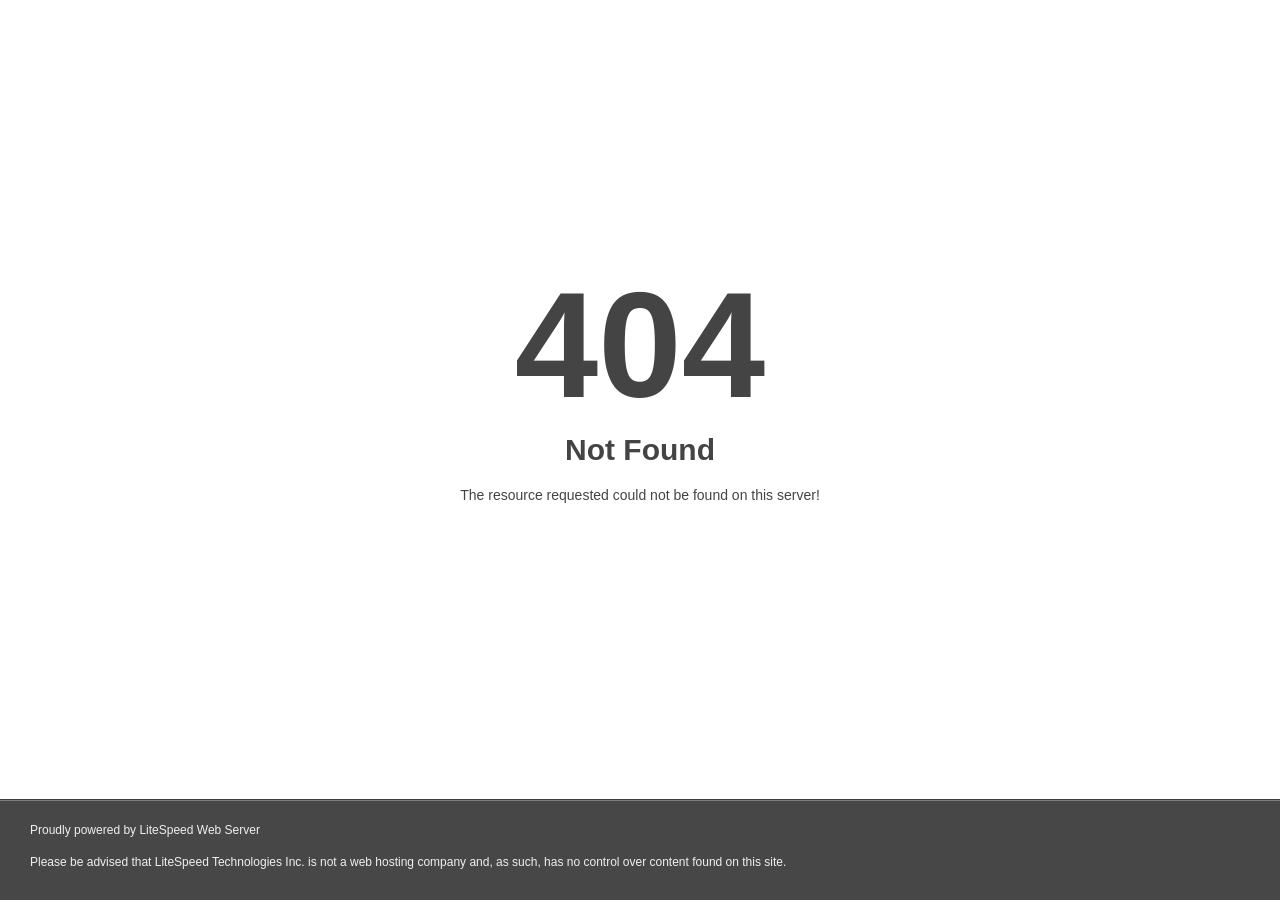
<file: wp-content/uploads/2024/07/BG-MOBILE-1-1-scaled.html>
<!DOCTYPE html>
<html style="height:100%">
<head>
<meta name="viewport" content="width=device-width, initial-scale=1, shrink-to-fit=no" />
<title> 404 Not Found
</title><style>@media (prefers-color-scheme:dark){body{background-color:#000!important}}</style></head>
<body style="color: #444; margin:0;font: normal 14px/20px Arial, Helvetica, sans-serif; height:100%; background-color: #fff;">
<div style="height:auto; min-height:100%; ">     <div style="text-align: center; width:800px; margin-left: -400px; position:absolute; top: 30%; left:50%;">
        <h1 style="margin:0; font-size:150px; line-height:150px; font-weight:bold;">404</h1>
<h2 style="margin-top:20px;font-size: 30px;">Not Found
</h2>
<p>The resource requested could not be found on this server!</p>
</div></div><div style="color:#f0f0f0; font-size:12px;margin:auto;padding:0px 30px 0px 30px;position:relative;clear:both;height:100px;margin-top:-101px;background-color:#474747;border-top: 1px solid rgba(0,0,0,0.15);box-shadow: 0 1px 0 rgba(255, 255, 255, 0.3) inset;">
<br>Proudly powered by LiteSpeed Web Server<p>Please be advised that LiteSpeed Technologies Inc. is not a web hosting company and, as such, has no control over content found on this site.</p></div><script defer src="https://static.cloudflareinsights.com/beacon.min.js/vcd15cbe7772f49c399c6a5babf22c1241717689176015" integrity="sha512-ZpsOmlRQV6y907TI0dKBHq9Md29nnaEIPlkf84rnaERnq6zvWvPUqr2ft8M1aS28oN72PdrCzSjY4U6VaAw1EQ==" data-cf-beacon='{"version":"2024.11.0","token":"415a470d99854a51818ad7cb9a35d98a","server_timing":{"name":{"cfCacheStatus":true,"cfEdge":true,"cfExtPri":true,"cfL4":true,"cfOrigin":true,"cfSpeedBrain":true},"location_startswith":null}}' crossorigin="anonymous"></script>
</body></html>
</file>
